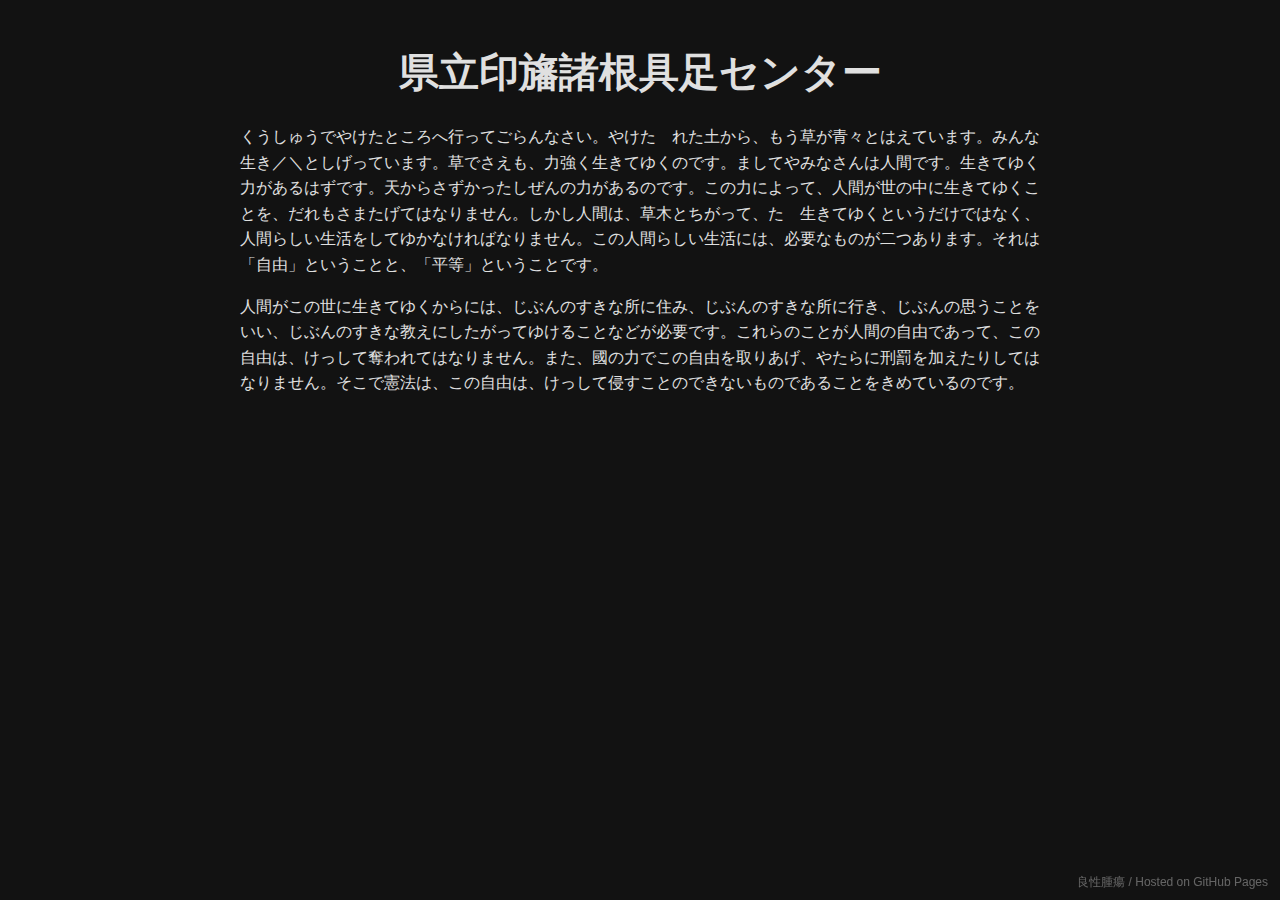
<file: home.html>
<!DOCTYPE html>
<html lang="ja">
<head>
  <meta charset="utf-8">
  <title>県立印旛諸根具足センター</title>
  <style>
    body {
      margin: 0;
      font-family: -apple-system, BlinkMacSystemFont, 'Segoe UI', Roboto, 'Noto Sans JP', sans-serif;
      line-height: 1.6;
      background: #121212;  
      color: #e0e0e0;      
    }

    h1 {
      text-align: center;
      margin: 40px 0 20px;
      font-size: 2.5rem;
      color: #e0e0e0;       
    }

    .content {
      max-width: 800px;
      margin: 0 auto;
    }

    a {
      color: #ff8c00;       
    }

    .watermark {
      position: fixed;            
      bottom: 8px;
      right: 12px;
      font-size: 0.75rem;       
      color: rgba(255, 255, 255, 0.35);  
      pointer-events: none;  
      user-select: none;        
    }
  </style>
</head>
<body>
  <h1>県立印旛諸根具足センター</h1>
  <div class="content">
    <p>くうしゅうでやけたところへ行ってごらんなさい。やけたゞれた土から、もう草が青々とはえています。みんな生き／＼としげっています。草でさえも、力強く生きてゆくのです。ましてやみなさんは人間です。生きてゆく力があるはずです。天からさずかったしぜんの力があるのです。この力によって、人間が世の中に生きてゆくことを、だれもさまたげてはなりません。しかし人間は、草木とちがって、たゞ生きてゆくというだけではなく、人間らしい生活をしてゆかなければなりません。この人間らしい生活には、必要なものが二つあります。それは「自由」ということと、「平等」ということです。</p>
    <p>人間がこの世に生きてゆくからには、じぶんのすきな所に住み、じぶんのすきな所に行き、じぶんの思うことをいい、じぶんのすきな教えにしたがってゆけることなどが必要です。これらのことが人間の自由であって、この自由は、けっして奪われてはなりません。また、國の力でこの自由を取りあげ、やたらに刑罰を加えたりしてはなりません。そこで憲法は、この自由は、けっして侵すことのできないものであることをきめているのです。</p>
  </div>

  <div class="watermark">良性腫瘍 / Hosted on GitHub Pages</div>
</body>
</html>
</file>
